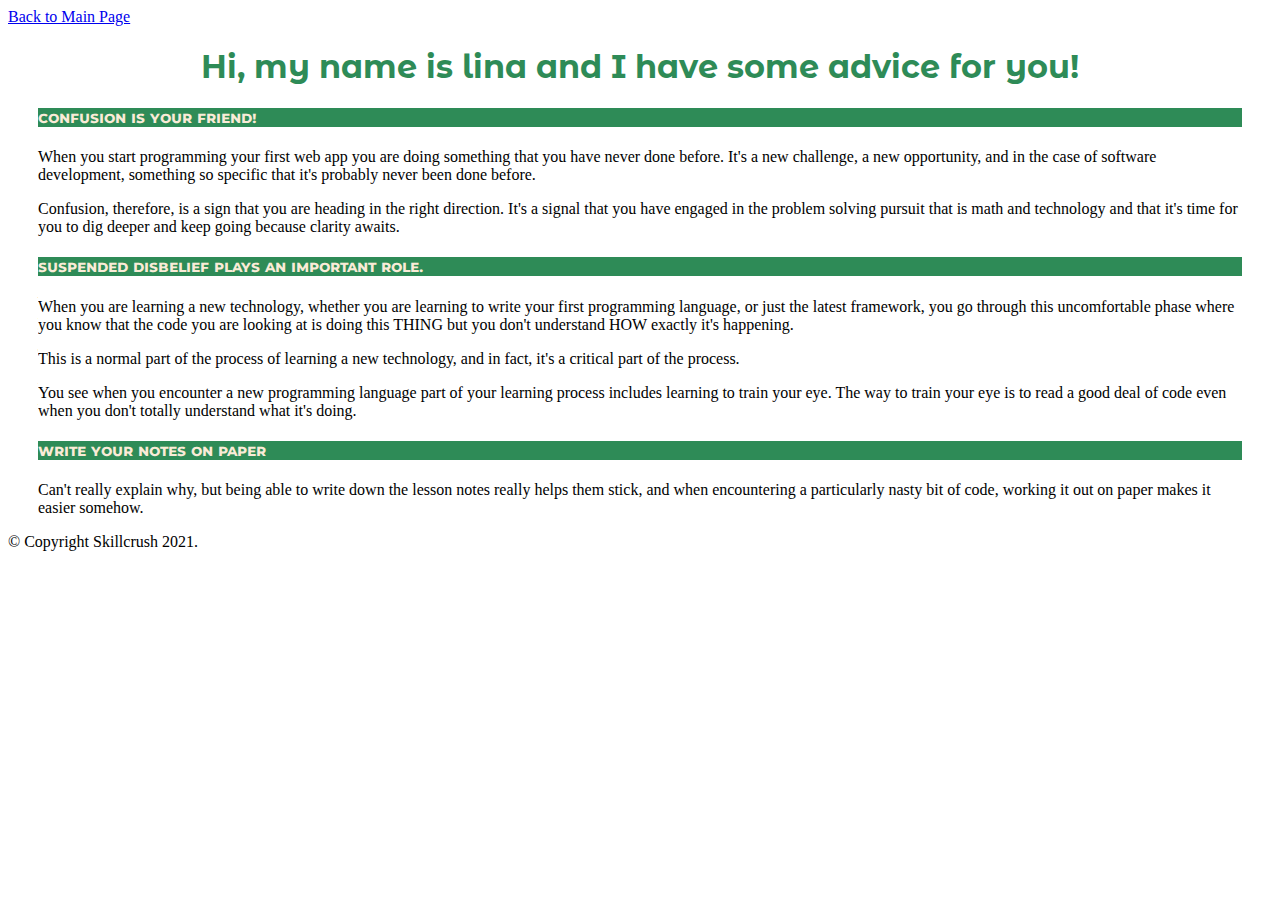
<file: advice/lina-gd-advice.html>
<!DOCTYPE html>
<html>

    <head>
        <meta charset="utf-8">
        <link rel="preconnect" href="https://fonts.googleapis.com">
        <link rel="preconnect" href="https://fonts.gstatic.com" crossorigin>
        <link href="https://fonts.googleapis.com/css2?family=Montserrat&family=Montserrat+Alternates&display=swap" rel="stylesheet">
        <link rel="stylesheet" type="text/css" href="../css/linagd-advice.css">
        <!-- replace Skillcrush with your name here -->
        <title>lina's Advice For Newbies</title>
    </head>

    <!-- replace skillcrush with your name here -->

    <body class="lina-advice">
        <header>
            <a href="../index.html">Back to Main Page</a>
            <h1>Hi, my name is lina and I have some advice for you!</h1>
        </header>

        <section>
            <div class="advice">
                <h4>confusion is your friend!</h4>
                <p>When you start programming your first web app you are doing something that you have never done
                    before. It's a new challenge, a new opportunity, and in the case of software development, something
                    so specific that it's probably never been done before.</p>

                <p>Confusion, therefore, is a sign that you are heading in the right direction. It's a signal that you
                    have engaged in the problem solving pursuit that is math and technology and that it's time for you
                    to dig deeper and keep going because clarity awaits.</p>

                <h4>suspended disbelief plays an important role.</h4>
                <p>When you are learning a new technology, whether you are learning to write your first programming
                    language, or just the latest framework, you go through this uncomfortable phase where you know that
                    the code you are looking at is doing this THING but you don't understand HOW exactly it's happening.
                </p>

                <p>This is a normal part of the process of learning a new technology, and in fact, it's a critical part
                    of the process.</p>

                <p>You see when you encounter a new programming language part of your learning process includes learning
                    to train your eye. The way to train your eye is to read a good deal of code even when you don't
                    totally understand what it's doing.</p>

                <h4>write your notes on paper</h4>
                <p>Can't really explain why, but being able to write down the lesson notes really helps them stick, and when encountering a particularly nasty bit of code, working it out on paper makes it easier somehow.
                </p>
            </div>
        </section>

        <footer>
            <!-- replace Skillcrush with your name here -->
            <p>&copy; Copyright Skillcrush 2021.</p>
        </footer>
    </body>

</html>
</file>
<file: css/linagd-advice.css>
/***** BASE STYLES *****/

.lina-advice h1 {
    font-family: 'Montserrat Alternates', sans-serif;
    color: seagreen;
    text-align: center;
}

.advice h4 {
    font-family: 'Montserrat', sans-serif;
    font-variant: small-caps;
    background-color: seagreen;
    color: antiquewhite
}

.advice {
    padding-left: 30px;
    padding-right: 30px;
}
</file>
